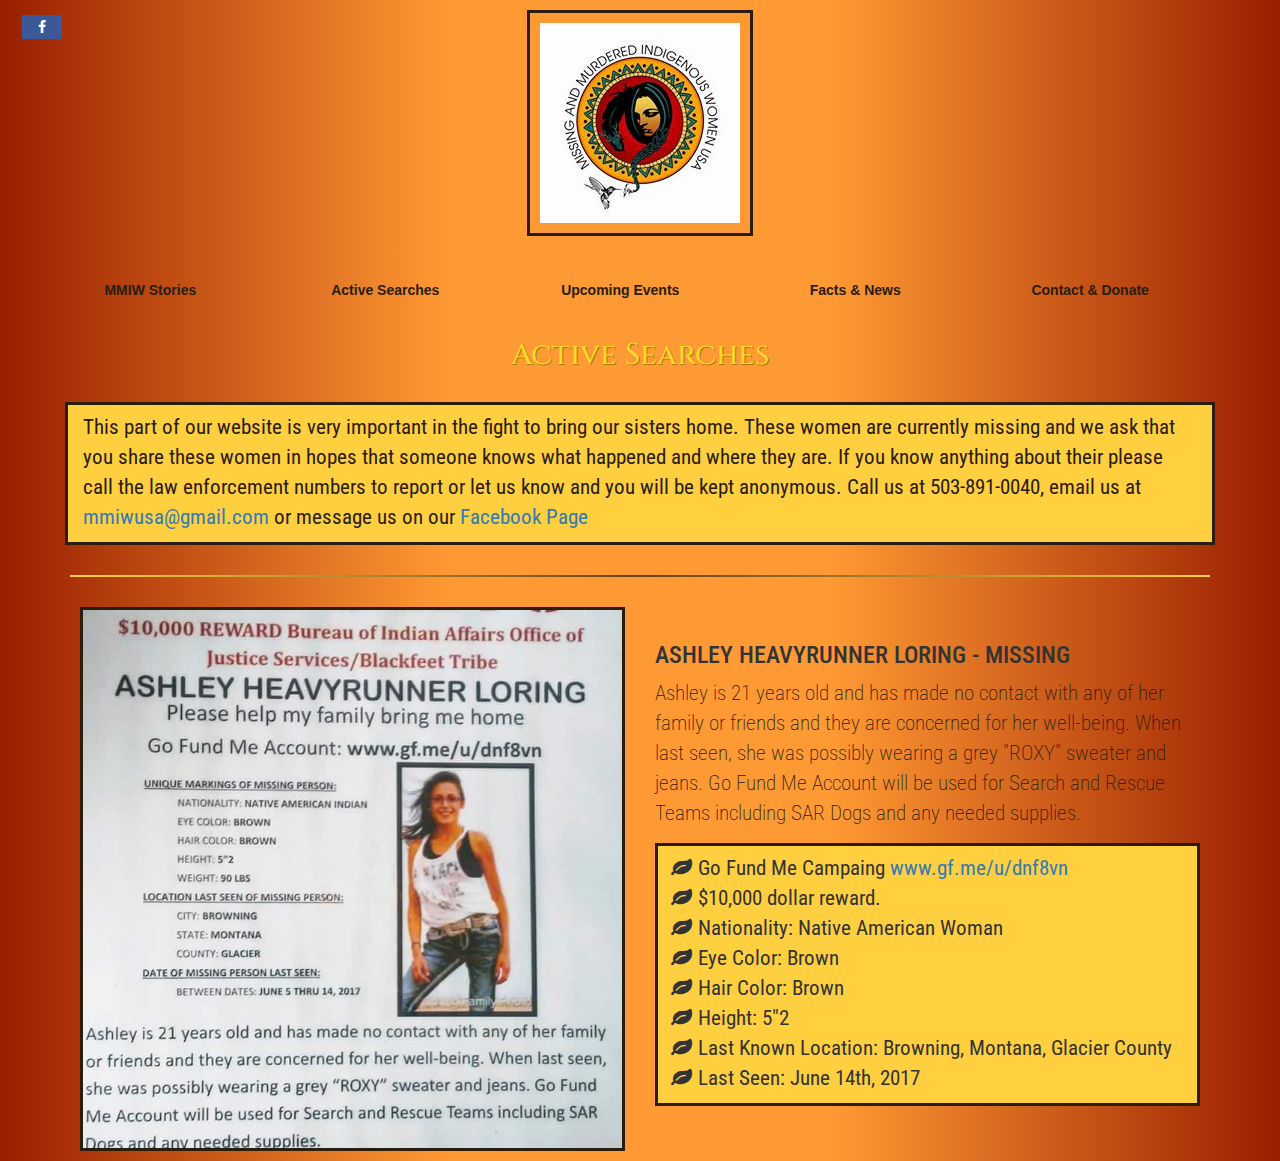
<file: active-searches.html>
<!DOCTYPE html>
<html>
  <head>
    <meta charset="utf-8">
    <title>MMIW USA</title>
    <link rel="stylesheet" href="css/master.css">
    <link href="https://fonts.googleapis.com/css?family=Cinzel|Macondo|Quattrocento|Roboto+Condensed|Titillium+Web|Ubuntu|Ubuntu+Condensed" rel="stylesheet">
    <link rel="stylesheet" href="https://maxcdn.bootstrapcdn.com/font-awesome/4.5.0/css/font-awesome.min.css">

    <!-- Latest compiled and minified CSS -->
    <meta name="viewport" content="width=device-width, initial-scale=1">
      <link rel="stylesheet" href="https://maxcdn.bootstrapcdn.com/bootstrap/3.3.7/css/bootstrap.min.css">
      <script src="https://ajax.googleapis.com/ajax/libs/jquery/1.12.4/jquery.min.js"></script>
      <script src="https://maxcdn.bootstrapcdn.com/bootstrap/3.3.7/js/bootstrap.min.js"></script>
  </head>
  <body>
    <div class="social-media-bar">
      <ul>
        <li><a href="https://www.facebook.com/mmiwusa/" target="_blank" class="fa fa-facebook"></a></li>
      </ul>
    </div>
      <div id="banner">
        <a href=""><img id="logo-banner" src="img/logo.jpg" alt="img/logo.jpg" /></a>
      </div>
      <br>
      <div class="nav">
        <ul id="navlist">
          <li><a href="/mmiw-stories.html">MMIW Stories</a></li>
          <li><a href="/active-searches.html">Active Searches</a></li>
          <li><a href="https://www.facebook.com/pg/mmiwusa/events/?ref=page_internal">Upcoming Events</a></li>
          <li><a href="/facts-and-news.html">Facts & News</a></li>
          <li><a href="/donate.html">Contact & Donate</a></li>
        </ul>
      </div>
<!-- END OF NAV-->

      <div class="content container">
        <h2 class="subheader" style="margin-top: 10px; text-align: center;">Active Searches</h2><br>

        <div class="row">
          <div class="col-sm-12 checklist">
            <p>This part of our website is very important in the fight to bring our sisters home. These women are currently missing and we ask that you share these women in hopes that someone knows what happened and where they are. If you know anything about their  please call the law enforcement numbers to report or let us know and you will be kept anonymous. Call us at 503-891-0040, email us at <a href="mailto:mmiwusa@gmail.com">mmiwusa@gmail.com</a> or message us on our <a href="https://www.facebook.com/mmiwusa">Facebook Page</a> </p>
          </div>
        </div>
        <!-- row1 -->


        <hr>

        <div class="row">
          <div class="col-sm-6">
            <div class="image-border">
              <img  class="image-left" src="img/missing-ashley-heavyrunner-loring-poster.jpg" alt="Ashley Heavy Runner Loring" />
            </div>
          </div>
          <div class="col-sm-6 jumbotron" >
            <h3>ASHLEY HEAVYRUNNER LORING - MISSING</h3>
            <p>Ashley is 21 years old and has made no contact with any of her family or friends and they are concerned for her well-being. When last seen, she was possibly wearing a grey "ROXY" sweater and jeans. Go Fund Me Account will be used for Search and Rescue Teams including SAR Dogs and any needed supplies.</p>
            <div class="checklist1 checklist">
              <ul>
                <li>Go Fund Me Campaing <a href="www.gf.me/u/dnf8vn">www.gf.me/u/dnf8vn</a> </li>
                <li>$10,000 dollar reward.</li>
                <li>Nationality: Native American Woman</li>
                <li>Eye Color: Brown</li>
                <li>Hair Color: Brown</li>
                <li>Height: 5"2</li>
                <li>Last Known Location: Browning, Montana, Glacier County</li>
                <li>Last Seen: June 14th, 2017</li>
              </ul>
            </div>


          </div>
        </div>

      <!-- content -->
  </body>
</html>
</file>
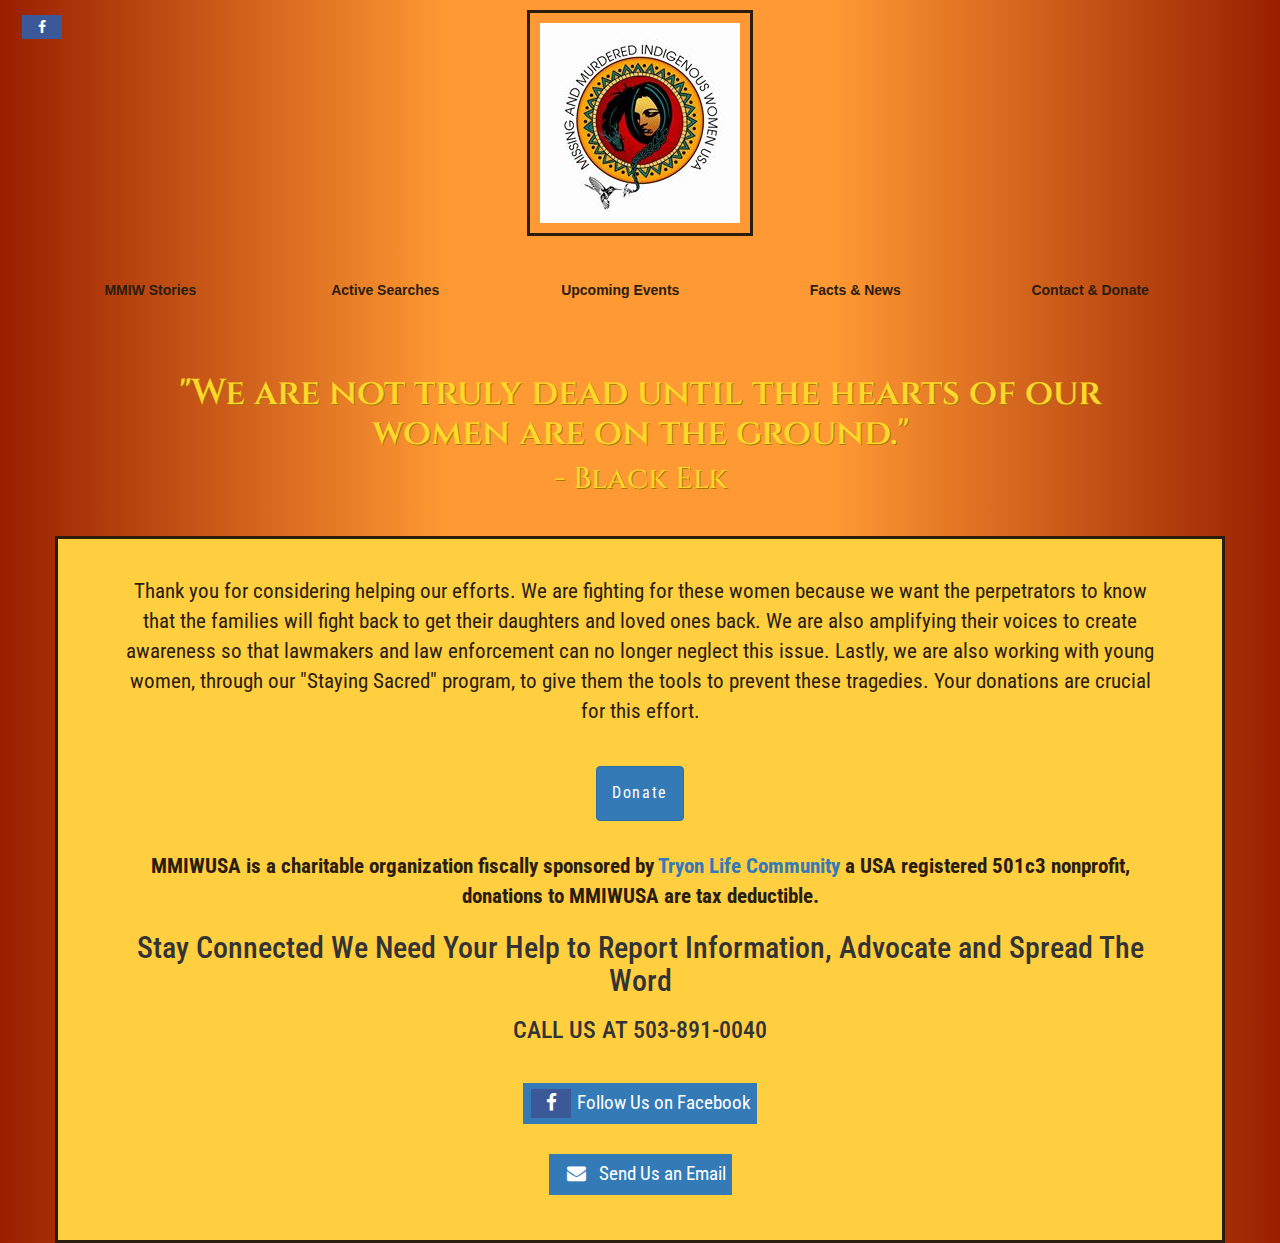
<file: donate.html>
<!DOCTYPE html>
<html>
  <head>
    <meta charset="utf-8">
    <title>MMIW USA</title>
    <link rel="stylesheet" href="css/master.css">
    <link href="https://fonts.googleapis.com/css?family=Cinzel|Macondo|Quattrocento|Roboto+Condensed|Titillium+Web|Ubuntu|Ubuntu+Condensed" rel="stylesheet">
    <link rel="stylesheet" href="https://maxcdn.bootstrapcdn.com/font-awesome/4.5.0/css/font-awesome.min.css">

    <!-- Latest compiled and minified CSS -->
    <meta name="viewport" content="width=device-width, initial-scale=1">
      <link rel="stylesheet" href="https://maxcdn.bootstrapcdn.com/bootstrap/3.3.7/css/bootstrap.min.css">
      <script src="https://ajax.googleapis.com/ajax/libs/jquery/1.12.4/jquery.min.js"></script>
      <script src="https://maxcdn.bootstrapcdn.com/bootstrap/3.3.7/js/bootstrap.min.js"></script>
  </head>
  <body>
    <div class="social-media-bar">
      <ul>
        <li><a href="https://www.facebook.com/mmiwusa/" target="_blank" class="fa fa-facebook"></a></li>
      </ul>
    </div>
      <div id="banner">
        <a href=""><img id="logo-banner" src="img/logo.jpg" alt="img/logo.jpg" /></a>
      </div>
      <br>
      <div class="nav">
        <ul id="navlist">
          <li><a href="/mmiw-stories.html">MMIW Stories</a></li>
          <li><a href="/active-searches.html">Active Searches</a></li>
          <li><a href="https://www.facebook.com/pg/mmiwusa/events/?ref=page_internal">Upcoming Events</a></li>
          <li><a href="/facts-and-news.html">Facts & News</a></li>
          <li><a href="/donate.html">Contact & Donate</a></li>
        </ul>
      </div>
<!-- END OF NAV-->

    <div class="content">
      <div class="jumbotron center-message">
        <h2 class="subheader"><span style="font-weight: 600; font-size: 36px;">"We are not truly dead until the hearts of our women are on the ground."</span> </h2>
        <h2 class="subheader" style="margin-top: 10px;">- Black Elk</h2>
      </div>

      <div class="checklist container" style="text-align: center; padding-bottom: 15px; padding-left:5%; padding-right: 5%;">
        <br>
        <p>Thank you for considering helping our efforts. We are fighting for these women because we want the perpetrators to know that the families will fight back to get their daughters and loved ones back. We are also amplifying their voices to create awareness so that lawmakers and law enforcement can no longer neglect this issue. Lastly, we are also working with young women, through our "Staying Sacred" program, to give them the tools to prevent these tragedies. Your donations are crucial for this effort.</p>
        <br>
        <button class="btn btn-primary cmk-buttons" onclick="location.href='https://www.paypal.me/deborahdenton1'" type="button">Donate</button>
        <br><br>
        <p><strong>MMIWUSA is a charitable organization fiscally sponsored by <a href="http://tryonfarm.org" target="_blank">Tryon Life Community</a> a USA registered 501c3 nonprofit, donations to MMIWUSA are tax deductible.</strong></p>

        <h2 >Stay Connected We Need Your Help to Report Information, Advocate and Spread The Word</h2>

        <h3>CALL US AT 503-891-0040</h3><br>

        <a href="https://www.facebook.com/mmiwusa/" style="font-size: 0.9em;" target="_blank"><button style="border: none;"class="btn-primary" type="button" name="button"><i class="fa fa-facebook"></i> Follow Us on Facebook</button></a>
        <br><br>
        <a href="mailto:mmiwusa@gmail.com/" style="font-size: 0.9em;" target="_blank"><button style="border: none;"class="btn-primary" type="button" name="button"><i class="fa fa-envelope"></i>Send Us an Email</button></a>
        <br><br>
        <!-- <a href="http://aranyasolutions.us3.list-manage.com/subscribe?u=b1430f83c1085a8cc1fa59e27&id=5be3913761" style="font-size: 0.9em;" target="_blank"><button style="border: none;"class="btn-primary" type="button" name="button"><i class="fa fa-envelope-o"></i> Join Our Newsletter</button></a>
        <br><br> -->

      </div>



    </div>
  </body>
</html>
</file>
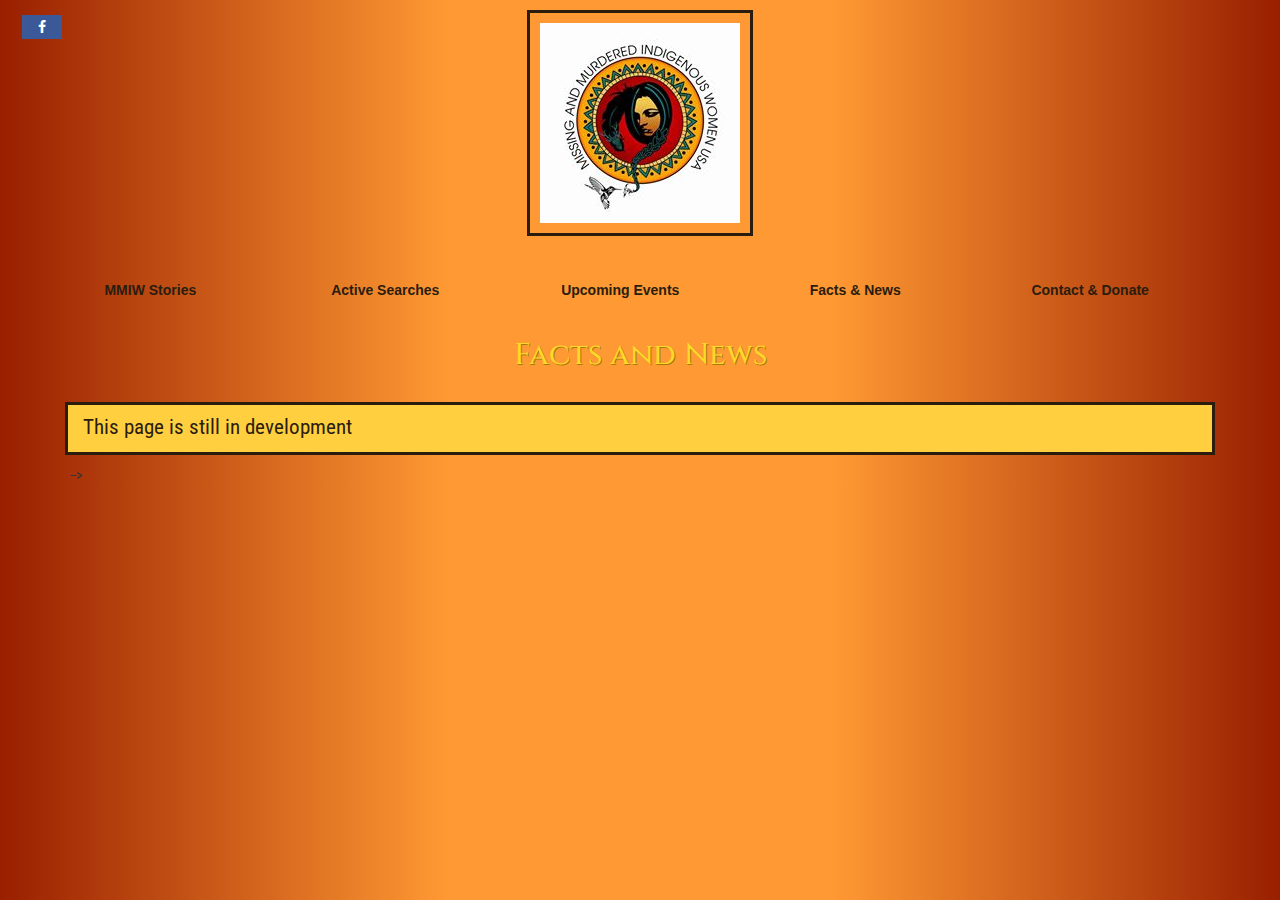
<file: facts-and-news.html>
<!DOCTYPE html>
<html>
  <head>
    <meta charset="utf-8">
    <title>MMIW USA</title>
    <link rel="stylesheet" href="css/master.css">
    <link href="https://fonts.googleapis.com/css?family=Cinzel|Macondo|Quattrocento|Roboto+Condensed|Titillium+Web|Ubuntu|Ubuntu+Condensed" rel="stylesheet">
    <link rel="stylesheet" href="https://maxcdn.bootstrapcdn.com/font-awesome/4.5.0/css/font-awesome.min.css">

    <!-- Latest compiled and minified CSS -->
    <meta name="viewport" content="width=device-width, initial-scale=1">
      <link rel="stylesheet" href="https://maxcdn.bootstrapcdn.com/bootstrap/3.3.7/css/bootstrap.min.css">
      <script src="https://ajax.googleapis.com/ajax/libs/jquery/1.12.4/jquery.min.js"></script>
      <script src="https://maxcdn.bootstrapcdn.com/bootstrap/3.3.7/js/bootstrap.min.js"></script>
  </head>
  <body>
    <div class="social-media-bar">
      <ul>
        <li><a href="https://www.facebook.com/mmiwusa/" target="_blank" class="fa fa-facebook"></a></li>
      </ul>
    </div>
      <div id="banner">
        <a href=""><img id="logo-banner" src="img/logo.jpg" alt="img/logo.jpg" /></a>
      </div>
      <br>
      <div class="nav">
        <ul id="navlist">
          <li><a href="/mmiw-stories.html">MMIW Stories</a></li>
          <li><a href="/active-searches.html">Active Searches</a></li>
          <li><a href="https://www.facebook.com/pg/mmiwusa/events/?ref=page_internal">Upcoming Events</a></li>
          <li><a href="/facts-and-news.html">Facts & News</a></li>
          <li><a href="/donate.html">Contact & Donate</a></li>
        </ul>
      </div>
<!-- END OF NAV-->

      <div class="content container">
        <h2 class="subheader" style="margin-top: 10px; text-align: center;">Facts and News</h2><br>

        <div class="row">
          <div class="col-sm-12 checklist">
            <p>This page is still in development </p>
          </div>
        </div>
        <!-- row1 -->


        <!-- <hr>

        <div class="row">
          <div class="col-sm-4">
            <div class="image-border">
              <img  class="image-left" src="img/Sherrie-Ann-Wounded-Foot.jpg" alt="Sherry Ann Wounded Foot" />
            </div>
          </div>
          <div class="col-sm-8 jumbotron" >
            <h3>SHERRY ANN WOUNDED FOOT - MURDERED</h3>
            <p>This page is dedicated to Sherry Ann Wounded Foot from Porcupine, Pine Ridge Reservation. She was found hurt and dying in White Clay, Nebraska on 8-17-2016. She passed away a couple of days later. Her son and brother were also killed in that town and Sherry’s death was instrumental in the closing down of all liquor related business in that town. She is survived by her daughter Sandi, who we communicate with to this day. She was a loving mother and a tough cookie and passed that on to others. We are proud to have our work dedicated to her name.</p>


          </div>
        </div>
        <!-- row2 --> -->

      <!-- content -->
  </body>
</html>
</file>
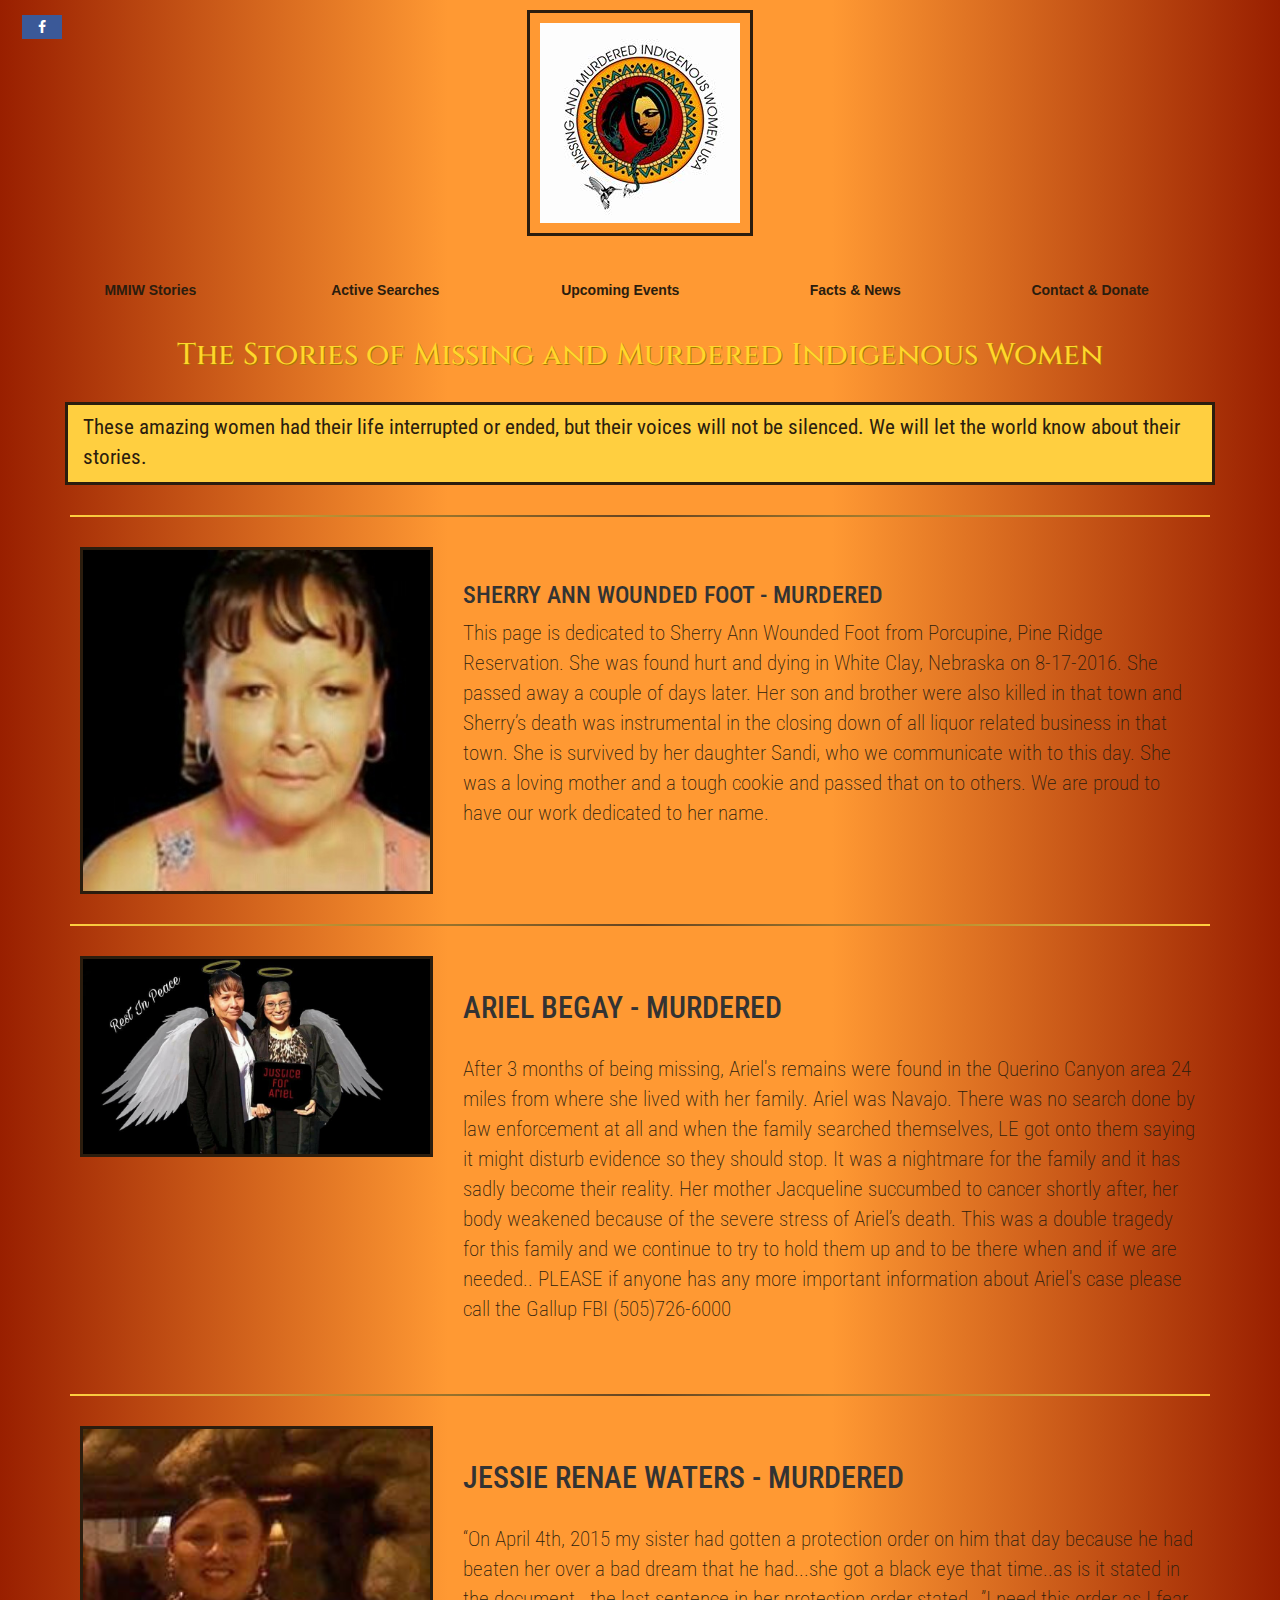
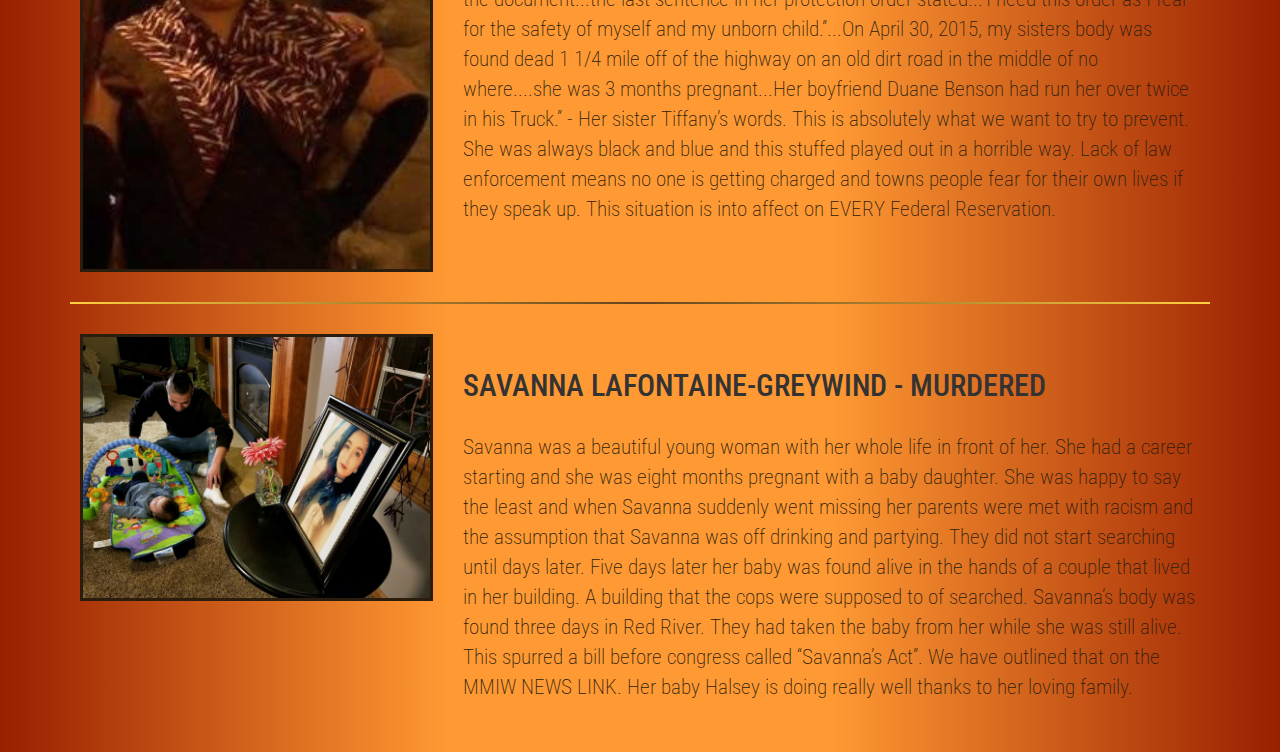
<file: mmiw-stories.html>
<!DOCTYPE html>
<html>
  <head>
    <meta charset="utf-8">
    <title>MMIW USA</title>
    <link rel="stylesheet" href="css/master.css">
    <link href="https://fonts.googleapis.com/css?family=Cinzel|Macondo|Quattrocento|Roboto+Condensed|Titillium+Web|Ubuntu|Ubuntu+Condensed" rel="stylesheet">
    <link rel="stylesheet" href="https://maxcdn.bootstrapcdn.com/font-awesome/4.5.0/css/font-awesome.min.css">

    <!-- Latest compiled and minified CSS -->
    <meta name="viewport" content="width=device-width, initial-scale=1">
      <link rel="stylesheet" href="https://maxcdn.bootstrapcdn.com/bootstrap/3.3.7/css/bootstrap.min.css">
      <script src="https://ajax.googleapis.com/ajax/libs/jquery/1.12.4/jquery.min.js"></script>
      <script src="https://maxcdn.bootstrapcdn.com/bootstrap/3.3.7/js/bootstrap.min.js"></script>
  </head>
  <body>
    <div class="social-media-bar">
      <ul>
        <li><a href="https://www.facebook.com/mmiwusa/" target="_blank" class="fa fa-facebook"></a></li>
      </ul>
    </div>
      <div id="banner">
        <a href=""><img id="logo-banner" src="img/logo.jpg" alt="img/logo.jpg" /></a>
      </div>
      <br>
      <div class="nav">
        <ul id="navlist">
          <li><a href="/mmiw-stories.html">MMIW Stories</a></li>
          <li><a href="/active-searches.html">Active Searches</a></li>
          <li><a href="https://www.facebook.com/pg/mmiwusa/events/?ref=page_internal">Upcoming Events</a></li>
          <li><a href="/facts-and-news.html">Facts & News</a></li>
          <li><a href="/donate.html">Contact & Donate</a></li>
        </ul>
      </div>
<!-- END OF NAV-->

      <div class="content container">
        <h2 class="subheader" style="margin-top: 10px; text-align: center;">The Stories of Missing and Murdered Indigenous Women</h2><br>

        <div class="row">
          <div class="col-sm-12 checklist">
            <p>These amazing women had their life interrupted or ended, but their voices will not be silenced. We will let the world know about their stories. </p>
          </div>
        </div>
        <!-- row1 -->


        <hr>

        <div class="row">
          <div class="col-sm-4">
            <div class="image-border">
              <img  class="image-left" src="img/Sherrie-Ann-Wounded-Foot.jpg" alt="Sherry Ann Wounded Foot" />
            </div>
          </div>
          <div class="col-sm-8 jumbotron" >
            <h3>SHERRY ANN WOUNDED FOOT - MURDERED</h3>
            <p>This page is dedicated to Sherry Ann Wounded Foot from Porcupine, Pine Ridge Reservation. She was found hurt and dying in White Clay, Nebraska on 8-17-2016. She passed away a couple of days later. Her son and brother were also killed in that town and Sherry’s death was instrumental in the closing down of all liquor related business in that town. She is survived by her daughter Sandi, who we communicate with to this day. She was a loving mother and a tough cookie and passed that on to others. We are proud to have our work dedicated to her name.</p>


          </div>
        </div>
        <!-- row2 -->
        <hr>

        <div class="row">
          <div class="col-sm-4">
            <div class="image-border">
              <img  class="image-left" src="img/ariel-and-jacqueline-begay.jpg" alt="" />
            </div>
          </div>
          <div class="col-sm-8 jumbotron" >
            <h2>ARIEL BEGAY - MURDERED</h2>
            <br>
            <p style="margin-bottom: 0px;">After 3 months of being missing, Ariel's remains were found in the Querino Canyon area 24 miles from where she lived with her family. Ariel was Navajo. There was no search done by law enforcement at all and when the family searched themselves, LE got onto them saying it might disturb evidence so they should stop. It was a nightmare for the family and it has sadly become their reality. Her mother Jacqueline succumbed to cancer shortly after, her body weakened because of the severe stress of Ariel’s death. This was a double tragedy for this family and we continue to try to hold them up and to be there when and if we are needed..
            PLEASE if anyone has any more important information about Ariel's case please call the Gallup FBI (505)726-6000 </p>

          </div>
        </div>
        <!-- row3 -->
        <hr>

        <div class="row">
          <div class="col-sm-4">
            <div class="image-border">
              <img  class="image-left" src="img/jessie-waters-portrait.jpg" alt="" />
            </div>
          </div>
          <div class="col-sm-8 jumbotron" >
            <h2>JESSIE RENAE WATERS - MURDERED</h2>
            <br>
            <p style="margin-bottom: 0px;">“On April 4th, 2015 my sister had gotten a protection order on him that day because he had beaten her over a bad dream that he had...she got a black eye that time..as is it stated in the document...the last sentence in her protection order stated...”I need this order as I fear for the safety of myself and my unborn child.”...On April 30, 2015, my sisters body was found dead 1 1/4 mile off of the highway on an old dirt road in the middle of no where....she was 3 months pregnant...Her boyfriend Duane Benson had run her over twice in his Truck.”	- Her sister Tiffany’s words. This is absolutely what we want to try to prevent. She was always black and blue and this stuffed played out in a horrible way. Lack of law enforcement means no one is getting charged and towns people fear for their own lives if they speak up. This situation is into affect on EVERY Federal Reservation. </p>

          </div>
        </div>
        <!-- row4 -->
        <hr>

        <div class="row">
          <div class="col-sm-4">
            <div class="image-border">
              <img  class="image-left" src="img/savana-greywind-family.jpg" alt="" />
            </div>
          </div>
          <div class="col-sm-8 jumbotron" >
            <h2>SAVANNA LAFONTAINE-GREYWIND	- MURDERED</h2>
            <br>
            <p style="margin-bottom: 0px;">Savanna was a beautiful young woman with her whole life in front of her. She had a career starting and she was eight months pregnant with a baby daughter. She was happy to say the least and when Savanna suddenly went missing her parents were met with racism and the assumption that Savanna was off drinking and partying. They did not start searching until days later. Five days later her baby was found alive in the hands of a couple that lived in her building. A building that the cops were supposed to of searched. Savanna’s body was found three days in Red River. They had taken the baby from her while she was still alive. This spurred a bill before congress called “Savanna’s Act”. We have outlined that on the MMIW NEWS LINK. Her baby Halsey is doing really well thanks to her loving family. </p>

          </div>
        </div>
        <!-- row5 -->

      <!-- content -->
  </body>
</html>
</file>
<file: css/master.css>
hr {
  background-color: white;
}
iframe {
  /* display: block; */
  /* margin: 0 auto; */
  /* margin-bottom: 20px; */
}
body {
  /* background: linear-gradient(90deg,rgb(255,215,45),rgb(255, 250, 205), rgb(255,215,45));  */
/* background-color:rgb(255,215,45); */
 background-color:rgb(153,31,0);
 filter:progid:DXImageTransform.Microsoft.gradient(GradientType=1,startColorstr=rgb(153,31,0), endColorstr=rgb(255, 153, 51));
 background-image:-moz-linear-gradient(left, rgb(153,31,0) 0%, rgb(255, 153, 51) 35%,rgb(255, 153, 51) 65%,rgb(153,31,0) 100%);
background-image:linear-gradient(left, rgb(153,31,0) 0%, rgb(255, 153, 51) 35%,rgb(255, 153, 51) 65%,rgb(153,31,0) 100%);
background-image:-webkit-linear-gradient(left, rgb(153,31,0) 0%, rgb(255, 153, 51) 35%,rgb(255, 153, 51) 65%,rgb(153,31,0) 100%);
background-image:-o-linear-gradient(left, rgb(153,31,0) 0%, rgb(255, 153, 51) 35%,rgb(255, 153, 51) 65%,rgb(153,31,0) 100%);
background-image:-ms-linear-gradient(left, rgb(153,31,0) 0%, rgb(255, 153, 51) 35%,rgb(255, 153, 51) 65%,rgb(153,31,0) 100%);
 background-image:-webkit-gradient(linear, left bottom, right bottom, color-stop(0%,rgb(153,31,0)), color-stop(35%,rgb(255, 153, 51)),color-stop(65%,rgb(255, 153, 51)),color-stop(100%,rgb(153,31,0)));
}

.subheader {
  font-family: Cinzel, sans-serif !important;
  color: rgb(255,215,45);
  text-shadow: 1px 1px #a67c00 ;
  max-width: 960px;
  margin: auto;
}
@media only screen and (max-width: 600px) {

  .subheader {
    font-size: 16px;
  }
}
#compassion-quote {
  font-weight: 600;
  font-size: 36px;
}
@media only screen and (max-width: 600px) {

  #compassion-quote {
    font-size: 26px;
  }

}

.nav {
  margin-left: 35px;
  margin-bottom: 0px;
}

@media only screen and (max-width: 600px) {

  .nav {
    margin-left: 0px;
  }

}
.container hr {
  border: 0;
 height: 2px;
 background-image: -webkit-linear-gradient(left, #ffcf40, #654321, #ffcf40 );
 background-image: -moz-linear-gradient(left, #ffcf40, #654321, #ffcf40 );
 background-image: -ms-linear-gradient(left, #ffcf40, #654321, #ffcf40 );
 background-image: -o-linear-gradient(left, #ffcf40, #654321, #ffcf40 );
}
.content {
  font-family: Roboto Condensed, sans-serif !important;
}
.content p {
  color: #2b1d0e;
}
.image-border {
  padding: 0px 0px !important;
  /*border: 3px solid #654321;*/
  border: 3px solid #2b1d0e;
  background-color: #ffcf40;
}

#navlist {
  display: inline-block;
  width: 100%;
}

#navlist ul {
    margin: 0;
    padding: 0;
    overflow: hidden;
    background-color: #333;
}

#navlist li {
    width: 12.5%;
    margin-right: 7%;
    float: left;
    list-style-type: none;
}

#navlist li a {
    display: block;
    color: #2b1d0e;
    font-weight: 550;
    text-align: center;
    padding: 14px 16px;
    text-decoration: none;
}
@media only screen and (max-width: 600px) {
  #navlist li a {
    font-size: .8em;
  }
}

#navlist li a:hover {
    background-color: #ffcf40;
}

#logo-banner {
  display: block;
  border: 3px solid #2b1d0e;
  padding: 10px;
  max-width: 746px;
  max-height: 257px;
  margin: 10px auto;
  }

@media only screen and (max-width: 600px) {
    #logo-banner {
      max-width: 400px;
      max-height: 137px;
      }
}
#banner {
  margin: 10px auto;
}
.row {
  padding: 10px 10px;
}
.video-frame {
  display: block;
  margin: 0 auto;
  width: 606px;
  border: 3px solid #2b1d0e;
}
.video-frame2 {
  display: block;
  margin: 3px auto;
  background-color: black;
  width: 506px;
  border: 3px solid #2b1d0e;
}
@media only screen and (max-width: 600px) {
  iframe {
    width: 300px;
  }
  .video-frame2 {
    width: 306px;
  }
}
.mailchimp-archive {
  display: block;
  margin: 0 auto;
  width: 806px;
  border: 3px solid #2b1d0e;
}
.parallax1 {
    /* The image used */
    background-image: url("../img/women-at-the-church.jpg");

    /* Set a specific height */
    min-height: 400px;

    /* Create the parallax scrolling effect */
    background-attachment: fixed;
    background-position: center;
    background-repeat: no-repeat;
    background-size: cover;
}
@media only screen and (max-width: 600px) {
  .parallax1 {
    display: none;
  }
  #paralax-annotation {
    display: none;
  }
}
.parallax1 h1 {
  text-align: center;
  padding-top: 120px;
  color: #ffcf40;
}
.image-left {
  display: inline;
  width: 100%;
  margin: 0 auto;
}
.image-right {
  display: inline;
  width: 100%;
  margin: 0 auto;
}

.jumbotron {
  padding-top: 15px !important;
  padding-bottom: 10px !important;
  padding-left: 15px !important;
  padding-right: 15px !important;
  background-color: transparent !important;

}
.checklist {
  font-size: 1.5em;
  padding-top: 7px;
  border: 3px solid #2b1d0e;
  background-color: #ffcf40;
}
#checklist1 {
  margin-top: 35px;
}
#checklist2 {
  margin-top: 15px;
}
.checklist ul {
  list-style: none;
  /* list-style-position: inside;
  list-style-image: url("../img/leaf-icon.png"); */
}

/* .checklist ul li:before {
  content: '✓';
} */
.checklist li:before {
  content: "\f06c"; /* FontAwesome Unicode */
  font-family: FontAwesome;
  display: inline-block;
  margin-left: -1.3em; /* same as padding-left set on li */
  width: 1.3em; /* same as padding-left set on li */
}
.center-message {
  text-align: center;
  padding: 20px 5%;
  margin: 30px auto !important;
}
.center-message h3 {
  padding: 20px 20px;
  border: 7px solid #2b1d0e;
  background-color: #ffcf40;
}

/* Buttons */
.cmk-buttons {
  font-weight: 500;
  letter-spacing: 0.1em !important;
  padding: 15px 15px !important;
  font-size: 16px !important;
}

/* Social Media Icons */

.social-media-bar {
   left: -20px;
   position: fixed;
   top: 10px;
}
@media only screen and (max-width: 600px) {
  .social-media-bar {
    visibility: hidden;
  }
}
.social-media-bar li {
  list-style: none;
}
.fa {
  padding: 5px;
  font-size: 40px;
  width: 40px;
  text-align: center;
  text-decoration: none;
  margin: 5px 2px;
}

.fa:hover {
    opacity: 0.7;
}

.fa-facebook {
  background: #3B5998;
  color: white;
}

.fa-twitter {
  background: #55ACEE;
  color: white;
}

.fa-linkedin {
  background: #007bb5;
  color: white;
}

.fa-instagram {
  background: #125688;
  color: white;
}

.fa-youtube {
  background: #bb0000;
  color: white;
}

.fa-patreon {
  background: white;
  color: white;
}
</file>
